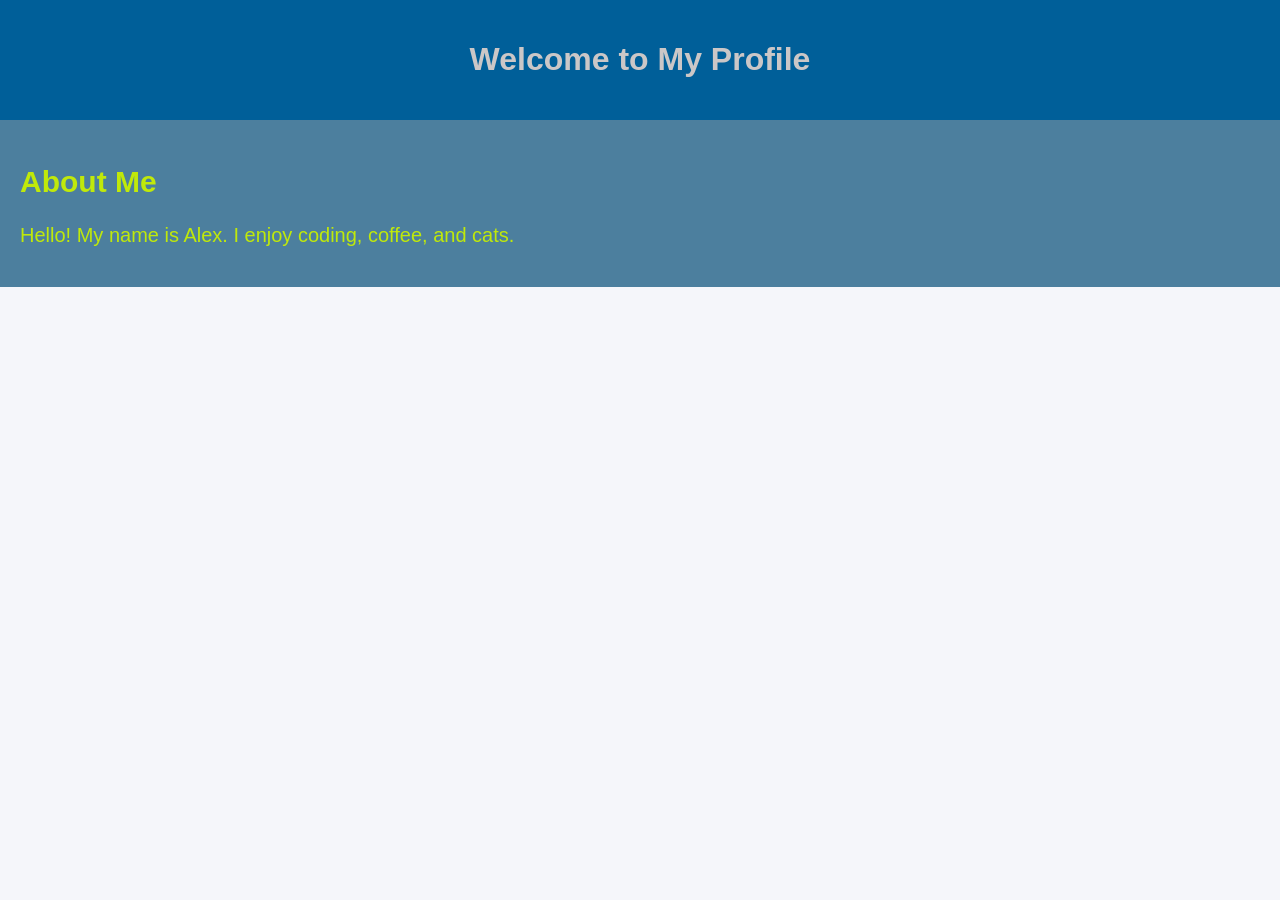
<file: basic.html>
<!DOCTYPE html>

<html lang="en">

<head>
    <meta charset="UTF-8">
    <meta name="viewport" content="width=device-width, initial-scale=1.0">
    <!-- Link to the external CSS file -->
    <link rel="stylesheet" href="public/profile.css">
    <title>My Profile - CSS Example 1</title>
</head>

<body>
    <header>
        <h1>Welcome to My Profile</h1>
    </header>
    <section class="mystyle1">
        <h2>About Me</h2>
        <p>Hello! My name is Alex. I enjoy coding, coffee, and cats.</p>
    </section>

</body>

</html>
</file>
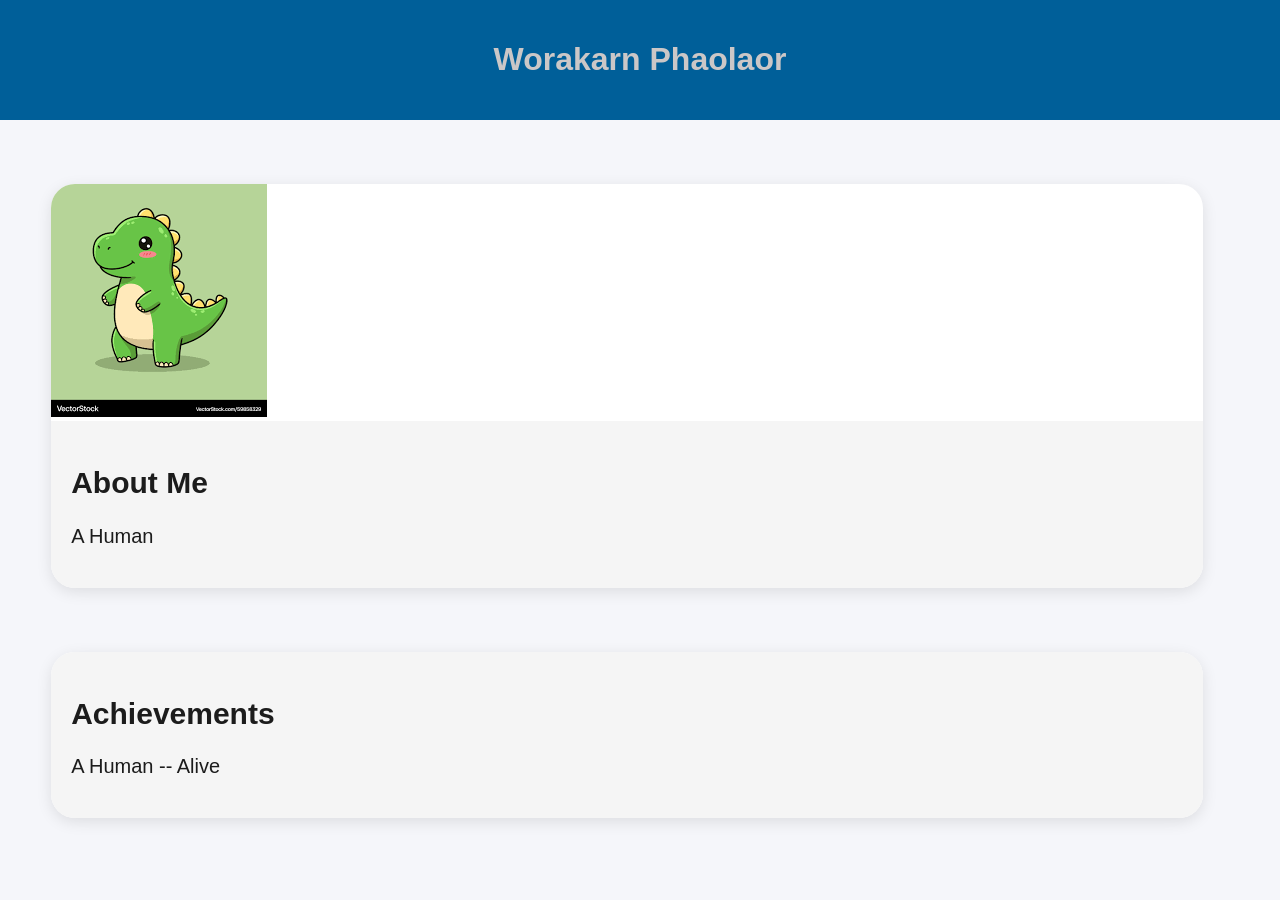
<file: profil2.html>
<!DOCTYPE html>

<html lang="en">

<head>
    <meta charset="UTF-8">
    <meta name="viewport" content="width=device-width, initial-scale=1.0">
    <!-- Link to the external CSS file -->
    <link rel="stylesheet" href="./public/profile.css">
    <title>My Profile</title>
</head>

<body>
    <header>
        <h1>Worakarn Phaolaor</h1>
    </header>
</body>
<div class="card">
<img src="./public/download.png" alt="me">
<section class="mainstyle">
    <h2>About Me</h2>
    <p>A Human</p>
</section>
</div>

<div class="card">
    <section class="mainstyle">
        <h2>Achievements</h2>
        <p>A Human -- Alive</p>
    </section>
</div>

</html>
</file>
<file: public/profile.css>
body {
    margin: 0;
    font-family: Arial, Helvetica, sans-serif;
    background-color: #f5f6fa;
    color: #333;
}

header {
     background-color: #005f99;
     color: rgb(203, 199, 199);
     text-align: center;
     padding: 20px;

 }

 .mystyle1{
    background-color: #4c7f9e;
        color: rgb(192, 233, 10);
        font-size: 1.25em;
        padding: 20px;
 }

 .mainstyle{
    background-color: #f5f5f5;
        color: rgb(28, 28, 28);
        font-size: 1.25em;
        padding: 20px;
 }

 .card {
    margin-top: 5%;
    margin-left: 4%;
     max-width: 90%;
     background-color: #ffffff;
     border-radius: 24px;
     box-shadow: 0 4px 15px rgba(0, 0, 0, 0.1);
     overflow: hidden;
     font-family: sans-serif;
     transition: transform 0.2s ease, box-shadow 0.4s ease;
 }
</file>
